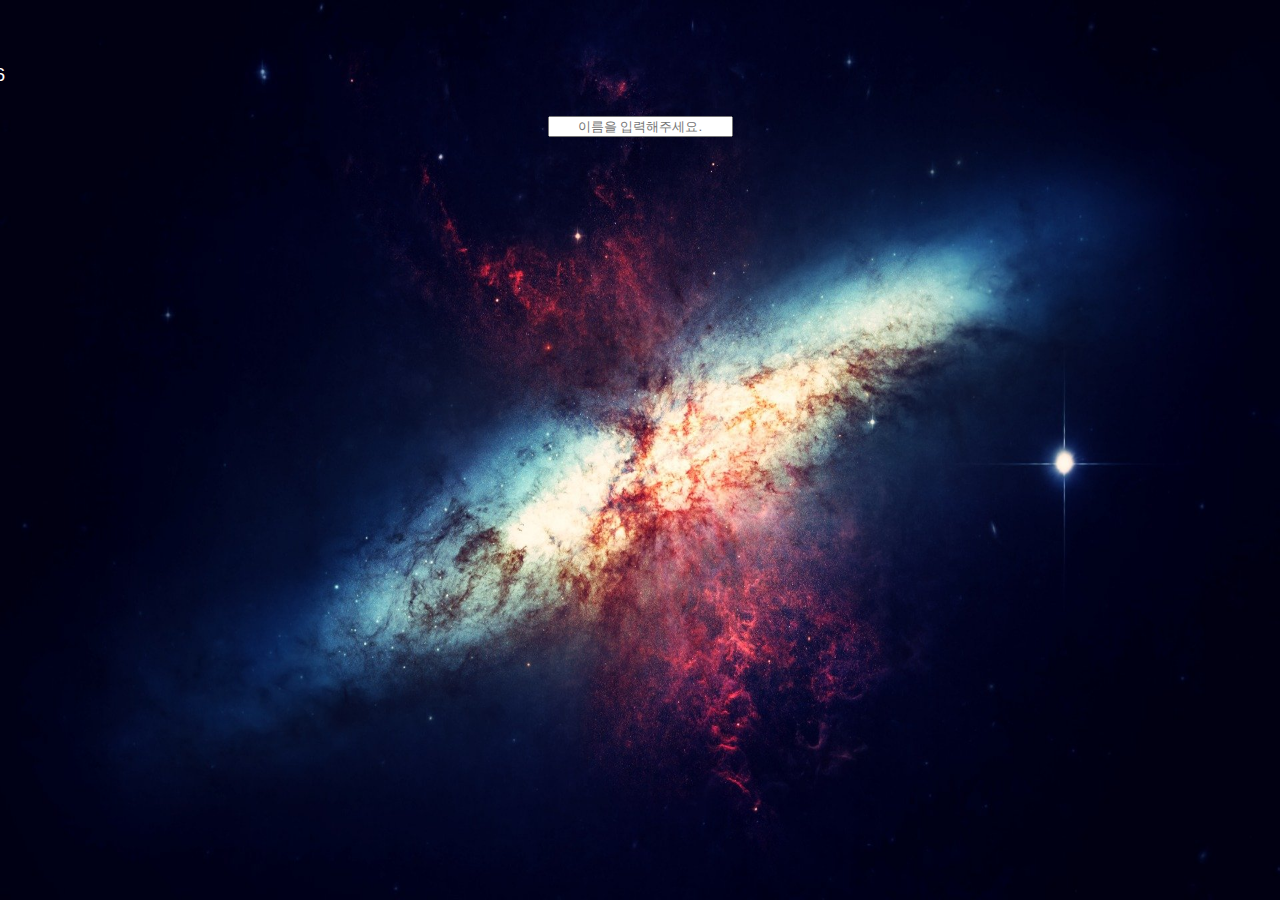
<file: index.html>
<!DOCTYPE html>
<html lang="ko">
<head>
    <meta charset="UTF-8">
    <meta http-equiv="X-UA-Compatible" content="IE=edge">
    <meta name="viewport" content="width=device-width, initial-scale=1.0">
    <link rel="stylesheet" href="style.css">
    <title>Document</title>
</head>
<body>
    <div class="날라오기" id="clock">00:00</div>
    <div id="weather">
        <span></span>
        <span></span>
    </div>
    <form id='loginForm'>
        <input type='text' placeholder='이름을 입력해주세요.' required/>
    </form>
    <div id="wellcomeMessage" class="hidden">wellcome</div>
        <div id="todo">
            <form id="todoForm">
                <input type="text" placeholder="일정 추가하기" required/>
            </form>
            <ul id="todoList"></ul>
        </div>


    <script src="login.js"></script>
    <script src="todoList.js"></script>
    <script src="clock.js"></script>
    <script src="background.js"></script>
    <script src="weather.js"></script>

</body>
</html>
</file>
<file: style.css>
.hidden{
    display: none;
}
.cover{
        position: absolute;
        top: 0;
        left: 0;
        width: 100%;
        height: 100%;
        z-index: -1;
        animation: 1s linear;
      }
      body{
        font-size: 1.2rem;
        font-family: "Open Sans", sans-serif;
        color: white;
        background-color: #fff;
        margin: 0;
        padding: 4rem;
        text-align: center;
      }

ul{
  list-style: none;

}
input{
  text-align: center;
}

.fade-in-box {
  display: inline-block;
  animation: fadein 3s;
  -webkit-animation: fadein 1.5s; /* Safari and Chrome */
}
  @-webkit-keyframes fadein { /* Safari and Chrome */
    from {
        opacity: 0;
    }
    to {
        opacity: 1;
    }
  }

.날라오기{
    position:relative;
    left:-100px;
    width:100px;
    height:50px;
    margin-left:-50px;
    color:#fff;
    /* 애니메이션 이름 */
    animation-name: 날라오기;
    animation-duration:2s;
    animation-duration: leaner;
    animation-iteration-count:1;
    animation-direction:alternate;
    animation-fill-mode: forwards;
  }
  
  @-webkit-keyframes 날라오기 {
    0% {

    }
    100% {
      left:50px;
    }
  }



  .날라오기3{
    position: relative;
    margin-left: 70px;
  }



  .날라오기2{
    margin-left: 70px;
    background:none;
    color:#fff;
    border:white;
    position:relative;
    height:25px;
    width: 25px;
    font-size: 20px;
    cursor:pointer;
    transition:800ms ease all;
    outline:white;
  }
  button:hover{
    background:none;
    color:#1AAB8A;
  }
  button:before,button:after{
    content:'';
    position:absolute;
    top:0;
    right:0;
    height:2px;
    width:0;
    background: #1AAB8A;
    transition:400ms ease all;
  }
  button:after{
    right:inherit;
    top:inherit;
    left:0;
    bottom:0;
  }
  button:hover:before,button:hover:after{
    width:100%;
    transition:800ms ease all;
  }
</file>
